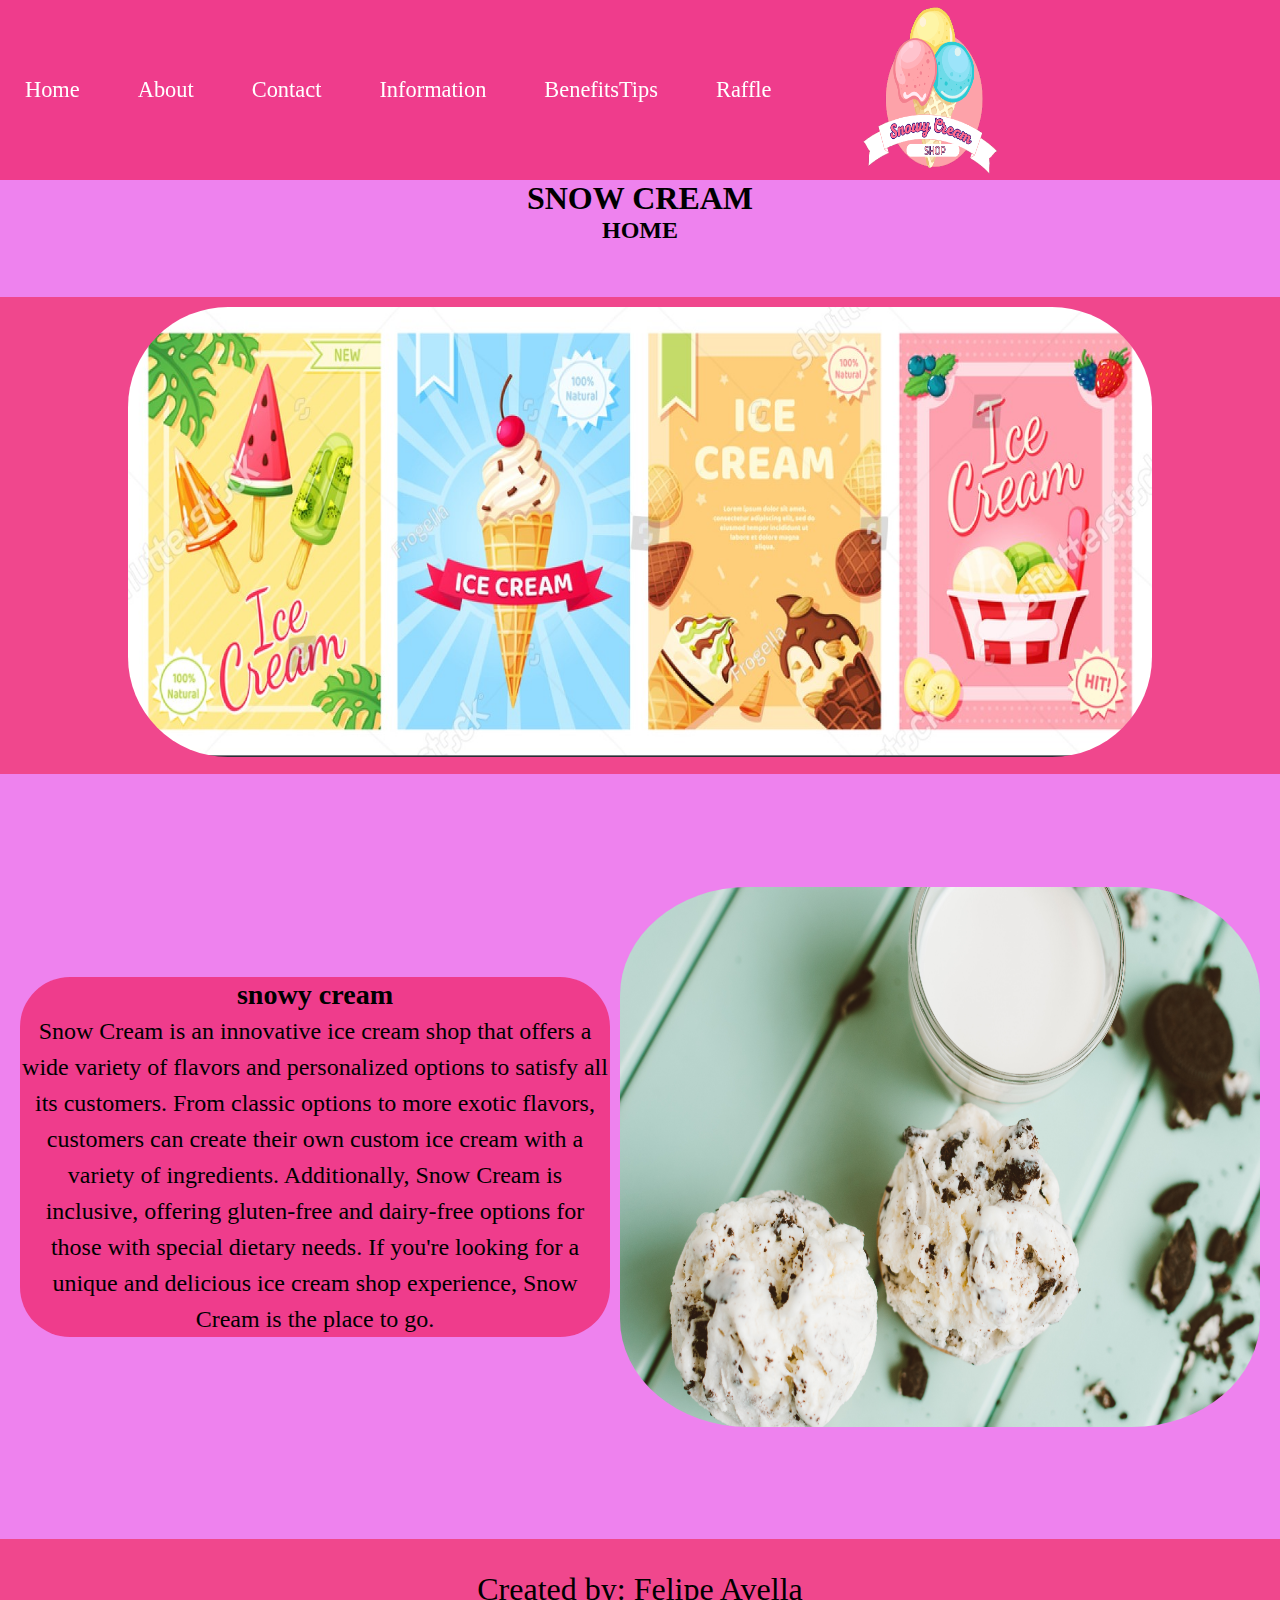
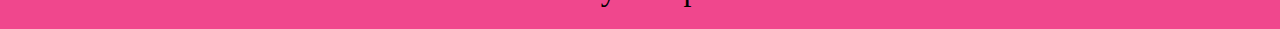
<file: index.html>
<!DOCTYPE html>
<html lang="en">

<head>
    <meta charset="UTF-8">
    <meta name="viewport" content="width=device-width, initial-scale=1.0">
    <title>SNOW-HOME</title>
    <link rel="icon" type="image/png" href="./icon.png">
    <link rel="stylesheet" href="./style.css">
</head>

<body>

    <header>

        <ul id="boton">
            <li><a class="boton" href="index.html">Home</a></li>
            <li><a class="boton" href="about.html">About</a></li>
            <li><a class="boton" href="contact.html">Contact</a></li>
            <li><a class="boton" href="information.html">Information</a></li>
            <li><a class="boton" href="benefitstips.html">BenefitsTips</a></li>
            <li><a class="boton" href="rafle.html">Raffle</a></li>
        </ul>

        <a href="index.html"><img id="logo" src="./logo.png" alt="logo"></a>

    </header>

    <section class="banner">

        <h1>SNOW CREAM</h1>
        <h2>HOME</h2>

    </section>

    <div class="imagen">
        <img src="./banner.jpg" alt="banner">
    </div>


    <main id="main1">
        <section class="parrafo">
            <h3>snowy cream</h3>
            <p>
                Snow Cream is an innovative ice cream shop that offers a wide variety of flavors and personalized
                options to
                satisfy all its customers. From classic options to more exotic flavors, customers can create their own
                custom
                ice cream with a variety of ingredients. Additionally, Snow Cream is inclusive, offering gluten-free and
                dairy-free options for those with special dietary needs. If you're looking for a unique and delicious
                ice
                cream
                shop experience, Snow Cream is the place to go.
            </p>
        </section>

        <img class="imagen2" src="./two-icecream.jpg" alt="imagen">

    </main>

    <footer>
        <p>Created by: Felipe Avella</p>
    </footer>

</body>

</html>
</file>
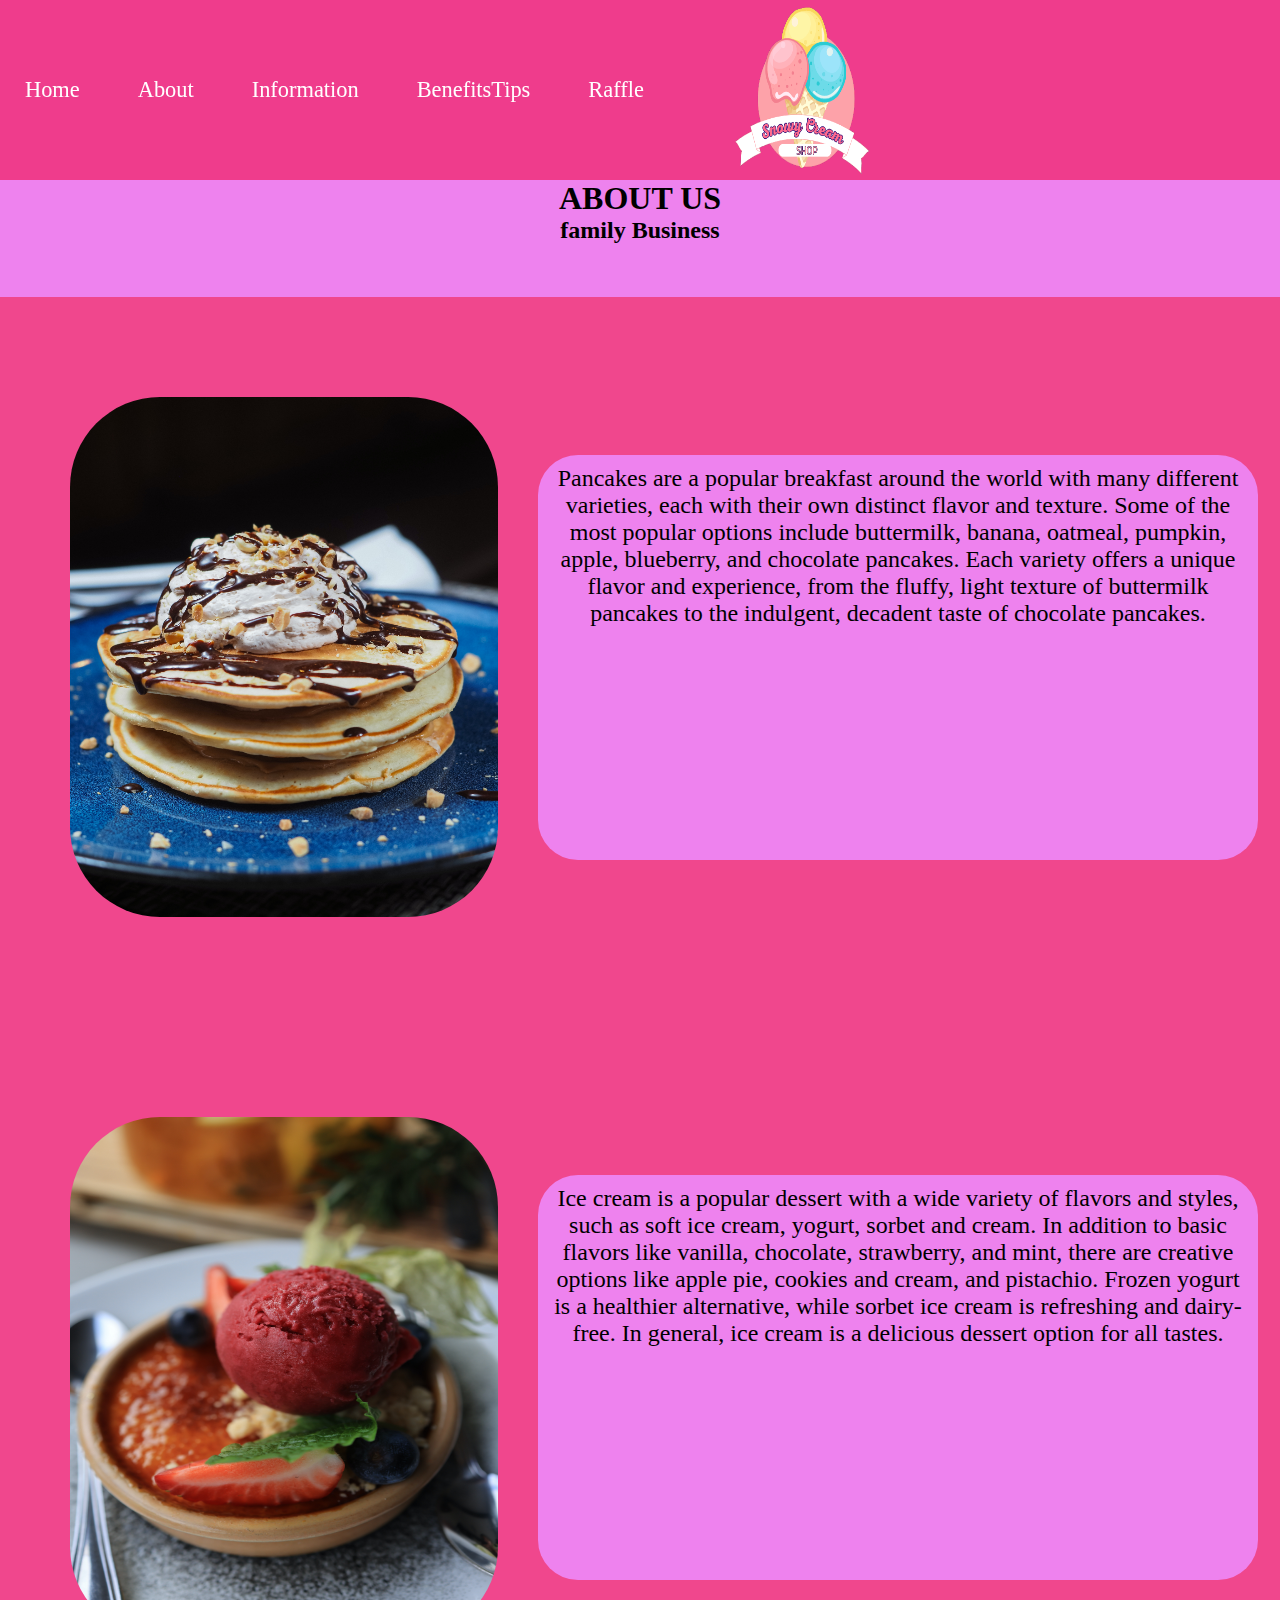
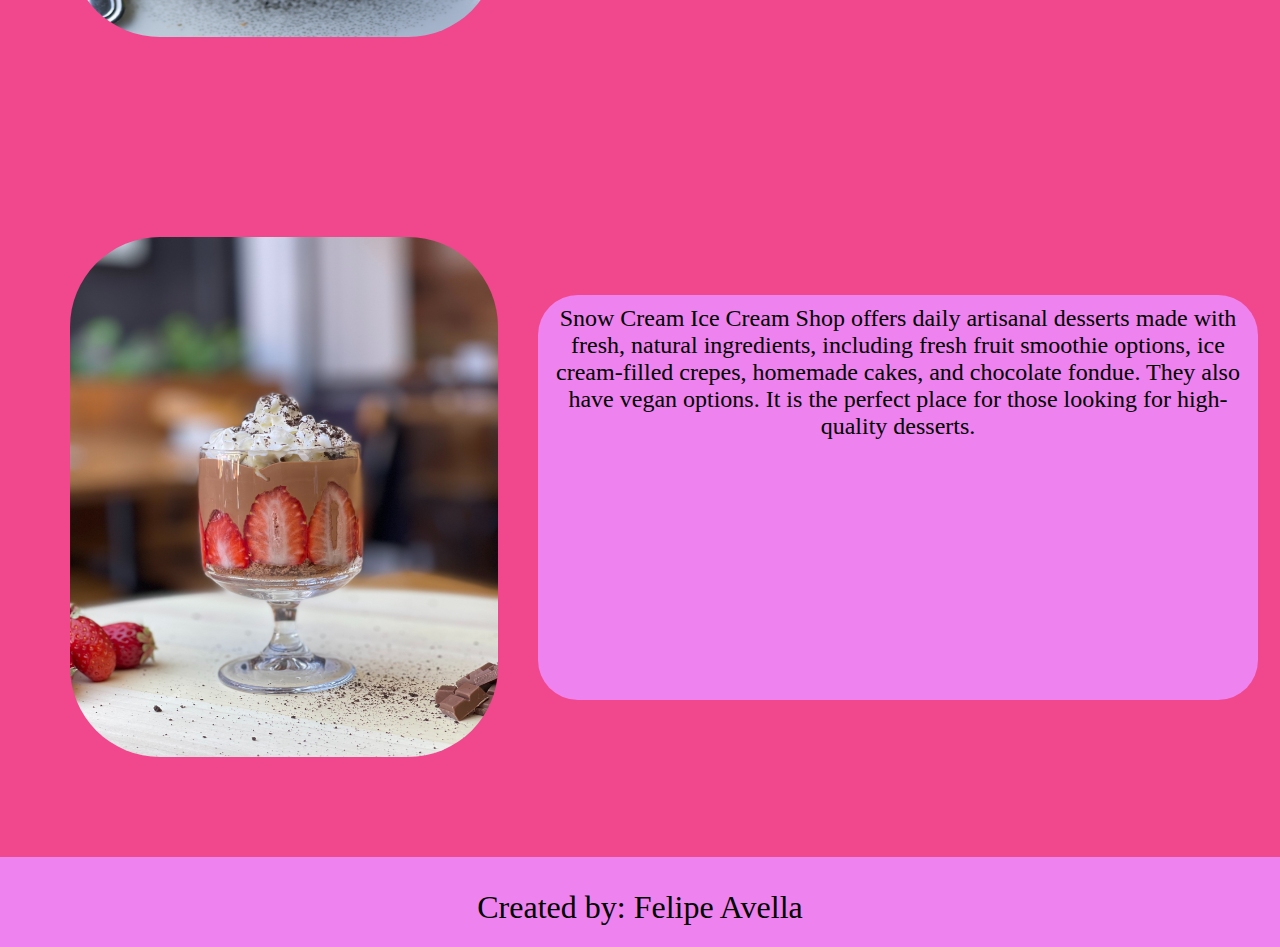
<file: about.html>
<!DOCTYPE html>
<html lang="en">

<head>
    <meta charset="UTF-8">
    <meta name="viewport" content="width=device-width, initial-scale=1.0">
    <title>SNOW-ABOUT US</title>
    <link rel="icon" type="image/png" href="./icon.png">
    <link rel="stylesheet" href="./style.css">
</head>

<body>

    <header>

        <ul id="boton">
            <li ><a class="boton" href="index.html">Home</a></li>
            <li ><a class="boton" href="about.html">About</a></li>
            <li ><a class="boton" href="information.html">Information</a></li>
            <li ><a class="boton" href="benefitstips.html">BenefitsTips</a></li>
            <li ><a class="boton" href="rafle.html">Raffle</a></li>
            
        </ul>
        <a href="index.html"><img id="logo" src="./logo.png" alt="logo"></a>
    </header>

    <section class="banner">
        <h1>ABOUT US</h1>
        <h2>family Business</h2>
    </section>


    <div class="contenedor">
        <img src="./pancakes-ice.jpg" alt="pancakes-ice">
        <p>
            Pancakes are a popular breakfast around the world with many different varieties, each with their own
            distinct flavor and texture. Some of the most popular options include buttermilk, banana, oatmeal, pumpkin,
            apple, blueberry, and chocolate pancakes. Each variety offers a unique flavor and experience, from the
            fluffy, light texture of buttermilk pancakes to the indulgent, decadent taste of chocolate pancakes.
        </p>
    </div>

    <div class="contenedor">
        <img src="./redcream.jpg" alt="redcream">
        <p>
            Ice cream is a popular dessert with a wide variety of flavors and styles, such as soft ice cream, yogurt,
            sorbet and cream. In addition to basic flavors like vanilla, chocolate, strawberry, and mint, there are
            creative options like apple pie, cookies and cream, and pistachio. Frozen yogurt is a healthier alternative,
            while sorbet ice cream is refreshing and dairy-free. In general, ice cream is a delicious dessert option for
            all tastes.
        </p>
    </div>

    <div class="contenedor">
        <img src="./strawberry.jpg" alt="pancakes-ice">
        <p>
            Snow Cream Ice Cream Shop offers daily artisanal desserts made with fresh, natural ingredients, including
            fresh fruit smoothie options, ice cream-filled crepes, homemade cakes, and chocolate fondue. They also have
            vegan options. It is the perfect place for those looking for high-quality desserts.
        </p>
    </div>

    <footer class="ftr">
        <p>Created by: Felipe Avella</p>
    </footer>

</body>

</html>
</file>
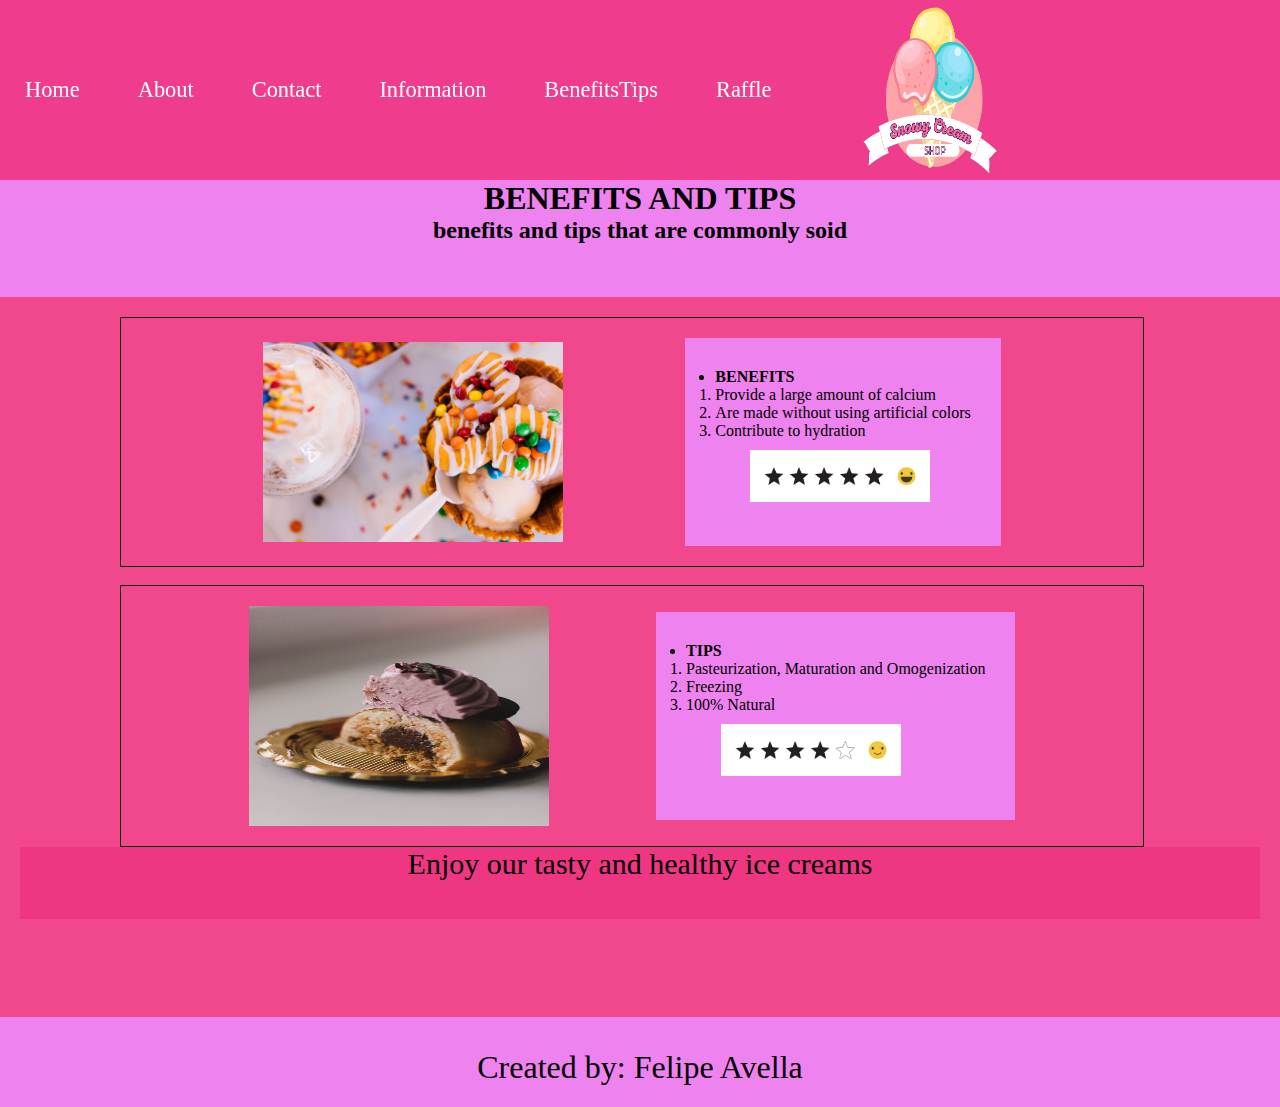
<file: benefitstips.html>
<!DOCTYPE html>
<html lang="en">

<head>
    <meta charset="UTF-8">
    <meta name="viewport" content="width=device-width, initial-scale=1.0">
    <title>SNOW-Benefits and Tips</title>
    <link rel="icon" type="image/png" href="./icon.png">
    <link rel="stylesheet" href="./style.css">
</head>

<body>
    <header>

        <ul id="boton">
            <li><a class="boton" href="index.html">Home</a></li>
            <li><a class="boton" href="about.html">About</a></li>
            <li><a class="boton" href="contact.html">Contact</a></li>
            <li><a class="boton" href="information.html">Information</a></li>
            <li><a class="boton" href="benefitstips.html">BenefitsTips</a></li>
            <li ><a class="boton" href="rafle.html">Raffle</a></li>

        </ul>

        <a href="index.html"><img id="logo" src="./logo.png" alt="logo"></a>

    </header>

    <div class="banner">

        <h1>BENEFITS AND TIPS</h1>
        <h2>benefits and tips that are commonly soid</h2>

    </div>

    <main id="main">

        <div class="tabla1">
            <img class="imagen1" src="cream-ice.jpg" alt="cream-ice">
            <dl class="tabla">
                <dt>
                    <ul>
                        <li><b>BENEFITS</b></li>
                    </ul>
                </dt>
                <dd>                
                    <ol>
                        <li>Provide a large amount of calcium</li>
                        <li>Are made without using artificial colors</li>
                        <li>Contribute to hydration</li>
                        <img class="image" src="estrellas.png" alt="estrellas">
                    </ol>
                </dd>
            </dl>
            
        </div>
        <br>
        <div class="tabla2">
            <img class="imagen1" src="candy-icecream.jpg" alt="candy-icecream">

            <dl class="tabla">
                <dt>
                    <ul>
                        <li><b>TIPS</b></li>
                    </ul>
                </dt>

                <dd>
                    <ol>
                        <li>Pasteurization, Maturation and Omogenization</li>
                        <li>Freezing</li>
                        <li>100% Natural</li>
                        <img class="image" src="estre2.png" alt="estre2">
                    </ol>
                </dd>
            </dl>
        </div>
        <div class="prf">
            <p>Enjoy our tasty and healthy ice creams</p>
        </div>
    </main>

    
    <footer class="ftr">
        <p>Created by: Felipe Avella</p>
    </footer>


</body>

</html>
</file>
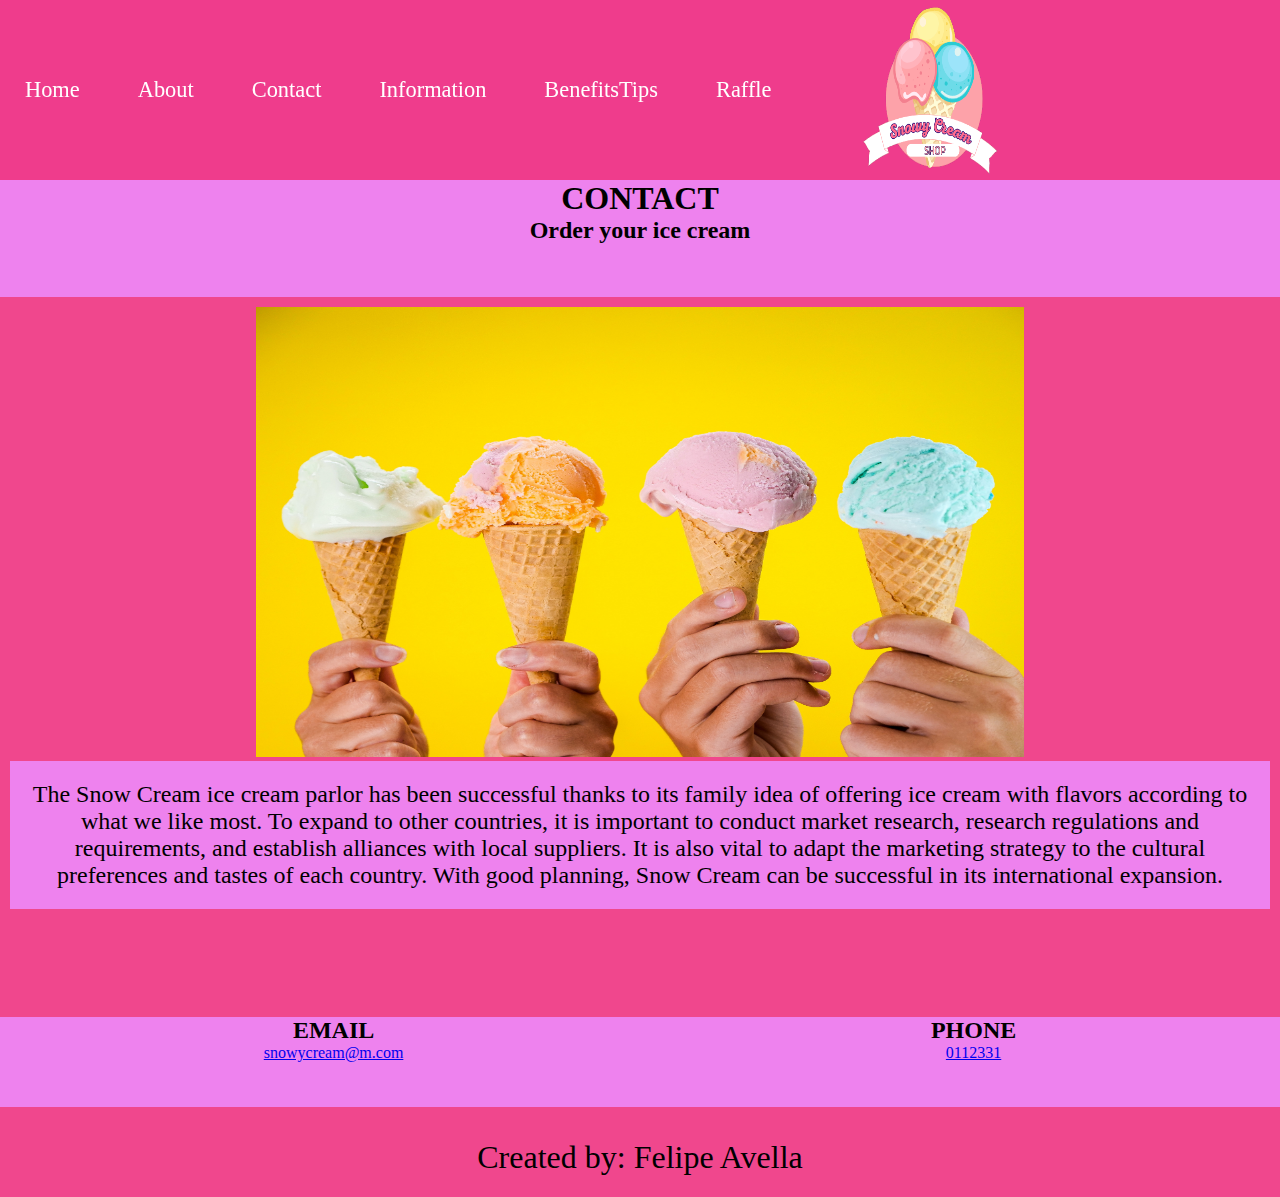
<file: contact.html>
<!DOCTYPE html>
<html lang="en">

<head>
    <meta charset="UTF-8">
    <meta name="viewport" content="width=device-width, initial-scale=1.0">
    <title>SONW-CONTACT</title>
    <link rel="icon" type="image/png" href="./icon.png">
    <link rel="stylesheet" href="./style.css">
</head>

<body>
    <header>
        
        <ul id="boton">
            <li ><a class="boton" href="index.html">Home</a></li>
            <li ><a class="boton" href="about.html">About</a></li>
            <li ><a class="boton" href="contact.html">Contact</a></li>
            <li ><a class="boton" href="information.html">Information</a></li>
            <li ><a class="boton" href="benefitstips.html">BenefitsTips</a></li>
            <li ><a class="boton" href="rafle.html">Raffle</a></li>
            
        </ul>

        <a  href="index.html" ><img id="logo" src="./logo.png" alt="logo"></a>

        
    </header>

    <section class="banner">
        
        <h1>CONTACT</h1>
        <h2>Order your ice cream</h2>
        
    </section>
    
                
    


    <div class="contenedor2">
        <img src="./icecream.jpg" alt="imagen5">
        
        <p>
        The Snow Cream ice cream parlor has been successful thanks to its family idea of offering ice cream with flavors according to what we like most. To expand to other countries, it is important to conduct market research, research regulations and requirements, and establish alliances with local suppliers. It is also vital to adapt the marketing strategy to the cultural preferences and tastes of each country. With good planning, Snow Cream can be successful in its international expansion.
        </p>

    </div>
    <div class="ctd">
        <div class="contenedor3">
            <p> <strong>EMAIL</strong></p>
            <a href="https://mail.google.com">
                snowycream@m.com
            </a>
            
        </div>
        <div class="contenedor3">
            <p> <strong>PHONE</strong></p>
            <a href="https://wa.me/">0112331</a>
        </div>
    </div>
    <footer>
        <p>Created by: Felipe Avella</p>

    </footer>

</body>

</html>
</file>
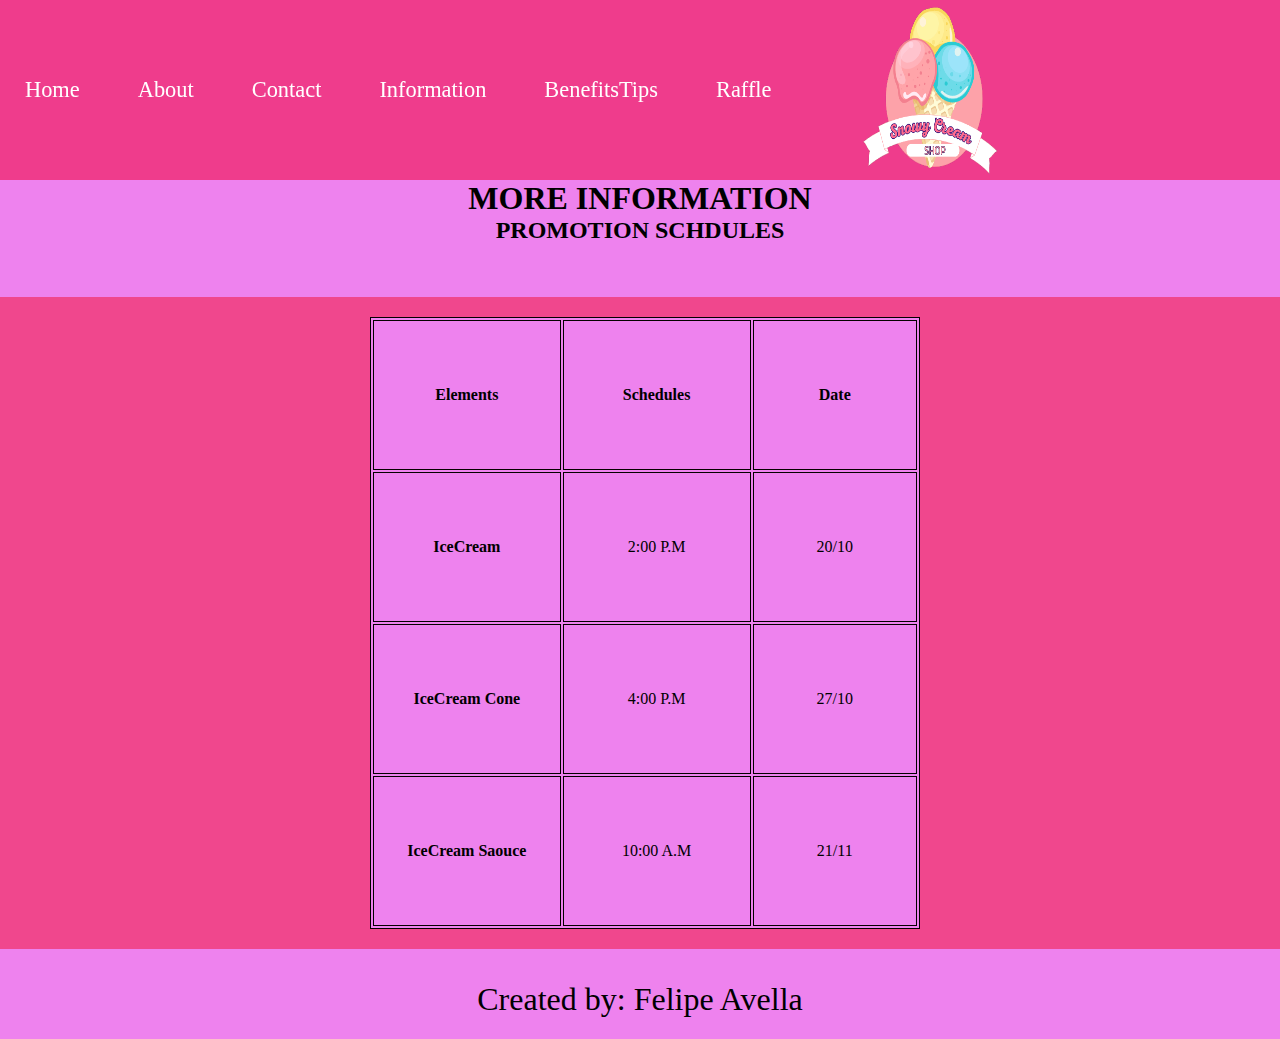
<file: information.html>
<!DOCTYPE html>
<html lang="en">

<head>
    <meta charset="UTF-8">
    <meta name="viewport" content="width=device-width, initial-scale=1.0">
    <title>SNOW-INFORMATION</title>
    <link rel="icon" type="image/png" href="./icon.png">
    <link rel="stylesheet" href="./style.css">
</head>

<body>
    <header>

        <ul id="boton">
            <li><a class="boton" href="index.html">Home</a></li>
            <li><a class="boton" href="about.html">About</a></li>
            <li><a class="boton" href="contact.html">Contact</a></li>
            <li><a class="boton" href="information.html">Information</a></li>
            <li><a class="boton" href="benefitstips.html">BenefitsTips</a></li>
            <li ><a class="boton" href="rafle.html">Raffle</a></li>

        </ul>

        <a href="index.html"><img id="logo" src="./logo.png" alt="logo"></a>

    </header>

    <div class="banner">

        <h1>MORE INFORMATION</h1>
        <h2>PROMOTION SCHDULES</h2>

    </div>

    <div class="table">
        <table>
            <thead>
                <tr>
                    <th>Elements</th>
                    <th>Schedules</th>
                    <th>Date</th>
                </tr>
            </thead>
            <tbody>
                <tr>
                    <th>IceCream</th>
                    <td> 2:00 P.M</td>
                    <td>20/10</td>
                </tr>
                <tr>
                    <th>IceCream Cone</th>
                    <td> 4:00 P.M</td>
                    <td>27/10</td>
                </tr>
                <tr>
                    <th>IceCream Saouce</th>
                    <td> 10:00 A.M</td>
                    <td>21/11</td>
                </tr>
            </tbody>
        </table>
    </div>
    <footer class="ftr">
        <p>Created by: Felipe Avella</p>
    </footer>


</body>

</html>
</file>
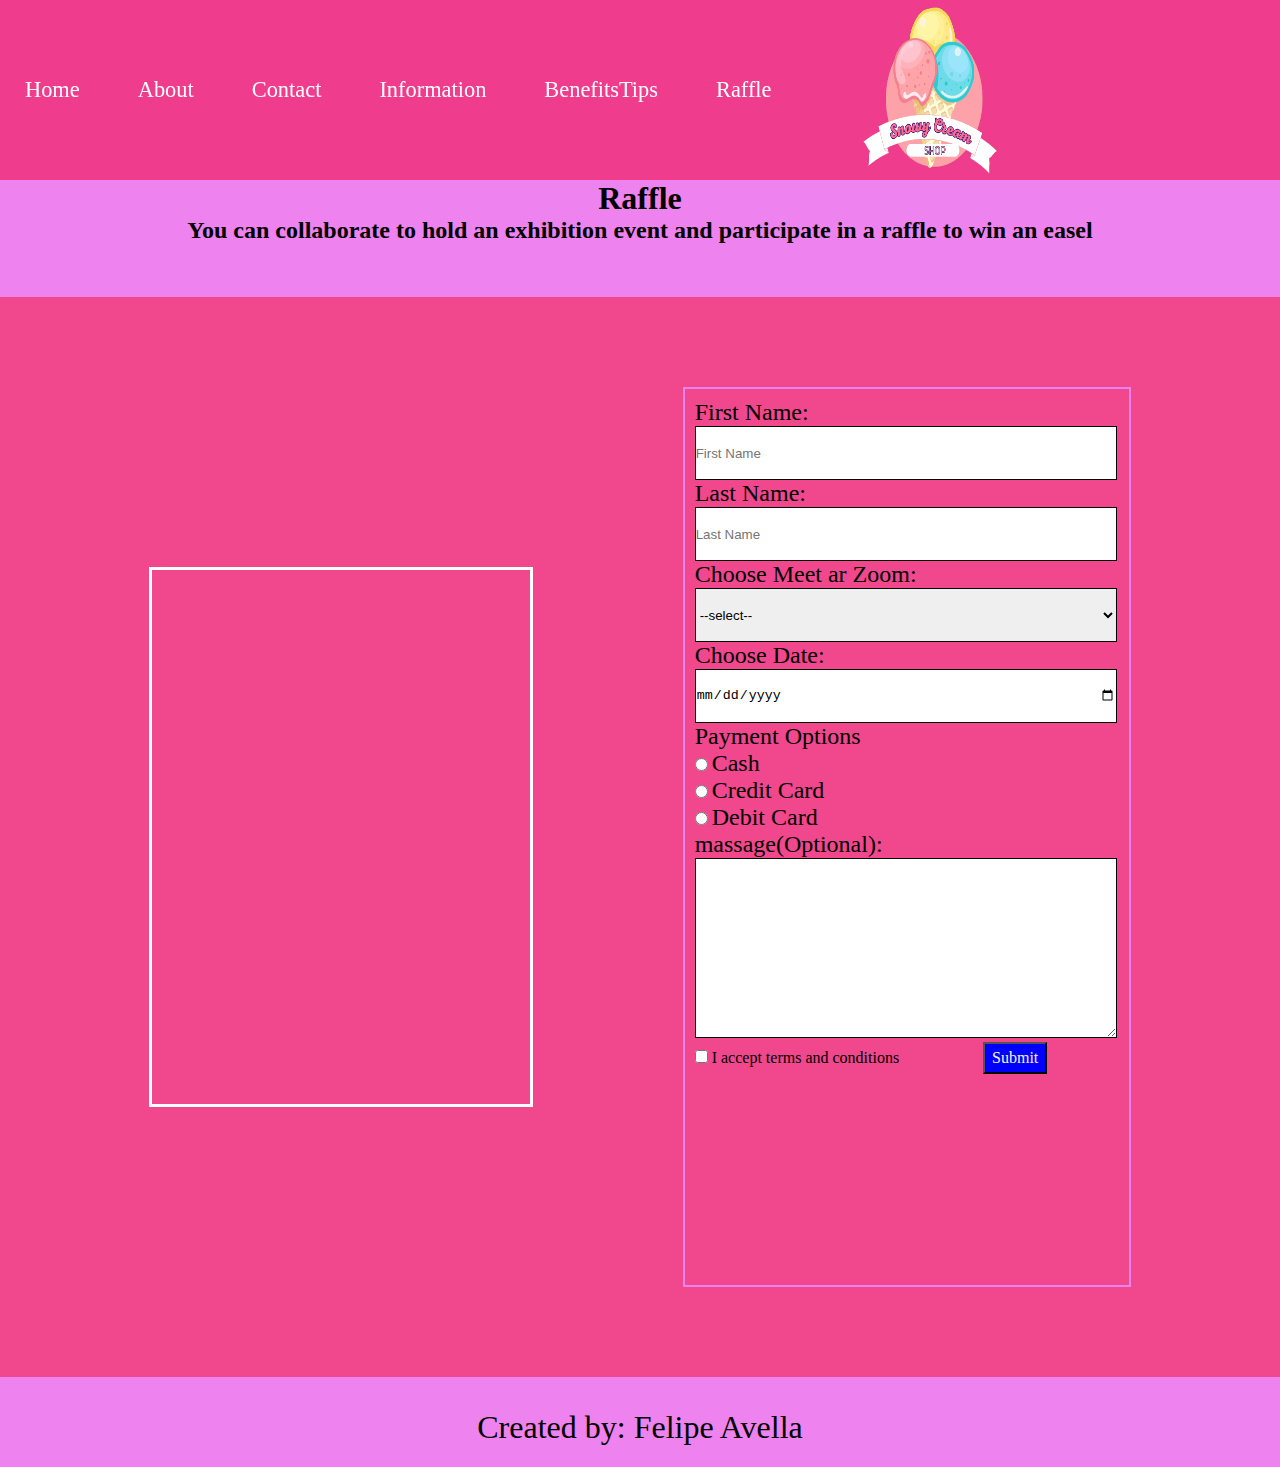
<file: rafle.html>
<!DOCTYPE html>
<html lang="en">

<head>
    <meta charset="UTF-8">
    <meta name="viewport" content="width=device-width, initial-scale=1.0">
    <title>SNOW-Raffle</title>
    <link rel="icon" type="image/png" href="./icon.png">
    <link rel="stylesheet" href="./style.css">

</head>

<body>

    <header>

        <ul id="boton">
            <li><a class="boton" href="index.html">Home</a></li>
            <li><a class="boton" href="about.html">About</a></li>
            <li><a class="boton" href="contact.html">Contact</a></li>
            <li><a class="boton" href="information.html">Information</a></li>
            <li><a class="boton" href="benefitstips.html">BenefitsTips</a></li>
            <li><a class="boton" href="rafle.html">Raffle</a></li>

        </ul>
        
        <a href="index.html" ><img id="logo" src="/logo.png" alt="logo"></a>

    </header>
    
    <div class="banner">

        <h1>Raffle</h1>
        <h2>You can collaborate to hold an exhibition event and participate in a raffle to win an easel</h2>

    </div>



    <section class="conte">

        <iframe class="mapa"
            src="https://www.google.com/maps/embed?pb=!1m18!1m12!1m3!1d681584.8563638987!2d-118.452357443383!3d34.03430456348522!2m3!1f0!2f0!3f0!3m2!1i1024!2i768!4f13.1!3m3!1m2!1s0x80c2c75ddc27da13%3A0xe22fdf6f254608f4!2sLos%20%C3%81ngeles%2C%20California%2C%20EE.%20UU.!5e0!3m2!1ses!2sco!4v1698020613811!5m2!1ses!2sco"
            allowfullscreen="" loading="lazy" referrerpolicy="no-referrer-when-downgrade">
        </iframe></iframe>


        <form action="#" method="get" class="formulario">

            <label class="letras" for="Name_id">First Name:</label>
            <input type="text" class="nombre" id="Name_id" autocomplete="given-name" placeholder="First Name">
            <br>
            <label class="letras" for="surname_id">Last Name:</label>
            <input type="text" class="nombre" id="surname_id" autocomplete="family-name" placeholder="Last Name" >
            <br>
            <label class="letras" for="Chose">Choose Meet ar Zoom:</label>
            <select class="nombre" name="chose" id="Chose" >
                <option>--select--</option>
                <option>Zoom</option>
                <option>Meet</option>
            </select>
            <br>
            <label class="letras" for="Choose">Choose Date:</label>
            <input type="date" class="nombre" id="Choose" autocomplete="email" placeholder="email"><br>
            <label class="letras">Payment Options</label>
            <br>
            <input type="radio" id="cash" name="fav_language">
            <label class="letras" for="cash">Cash</label><br>
            <input type="radio" id="credit" name="fav_language">
            <label class="letras" for="credit">Credit Card</label><br>
            <input type="radio" id="debit" name="fav_language">
            <label class="letras" for="debit">Debit Card</label><br>
            <label class="letras" for="Comentarios">massage(Optional):</label>
            <br>
            <textarea class="nombres" id="Comentarios"></textarea><br>
            <input type="checkbox" id="check">
            <label for="check" class="texto">I accept terms and conditions</label>
            <input type="submit" id="enviar">

        </form>
    </section>
    <footer class="ftr">
        <p>Created by: Felipe Avella</p>
    </footer>
</body>

</html>
</file>
<file: style.css>
@media (min-width:320px) and (max-width:768px) {
    * {
        margin: 0;
        padding: 0;
        box-sizing: border-box;
    }

    header {


        background-color: rgba(238, 53, 130, 0.911);
        width: 100%;
        display: flex;
        flex-direction: column-reverse;
        text-align: center;
        padding-bottom: 20px;

    }


    #logo {
        width: 13vw;
    }

    #boton {

        text-align: center;
        list-style-type: none;
        gap: 0.5rem;
        flex-direction: column;
    }

    .boton {
        padding: 5px;
        cursor: pointer;
        font-size: 1rem;
        border-radius: 10px;
        transition: all 0.5s ease-out;
        font-family: cursive;
        text-align: center;
        text-decoration: none;
        color: white;

    }

    .boton:hover {
        background-color: violet;
        color: black;
    }

    .banner {

        font-size: 0.5rem;
        background-color: violet;
        font-family: cursive;
        height: 6vh;
        text-align: center;
        flex-direction: column;


    }

    /*index.html*/
    .imagen {

        background-color: rgba(238, 53, 130, 0.911);
        padding: 10px;
        width: 100%;
        height: 45vh;
        text-align: center;


    }

    .imagen>img {

        border-radius: 50px;
        width: 95vw;
        height: 40vh;
    }

    #main1 {


        padding: 10px;
        background-color: violet;
        height: 80vh;
        display: flex;
        flex-direction: column-reverse;
        align-items: center;

    }

    .parrafo {
        background-color: rgba(238, 53, 130, 0.911);
        padding: 10px;
        text-align: center;
        border-radius: 50px;
        align-items: center;
        font-family: cursive;
        font-size: 1.3rem;
        margin-top: 10px;
    }

    .imagen2 {
        width: 60vw;
        height: 40vh;
        border-radius: 20%;

    }

    /* about*/
    .contenedor {

        padding: 10px;
        background-color: rgb(238, 53, 130, 0.911);
        height: 60vh;
        display: flex;
        flex-direction: column;
        text-align: center;
        align-items: center;



    }

    .contenedor>img {

        border-radius: 30px;
        width: 50vw;
        height: 40vh;

    }

    .contenedor>p {

        margin-top: 10px;
        background-color: violet;
        font-size: 1rem;
        font-family: cursive;
        text-align: justify;

    }

    /* contact*/
    div.ctd {

        display: flex;
        flex-direction: column;
        padding: 10px;
        height: 14vh;
        background-color: violet;
        display: flex;

        text-align: center;

    }

    .contenedor3>p {

        padding: 1px;
        font-size: 0.9rem;
        font-family: cursive;

    }

    .contenedor2 {


        background-color: rgba(238, 53, 130, 0.911);
        height: 65vh;
        display: flex;
        padding: 10px;
        flex-direction: column;
        text-align: center;
        align-items: center;
    }

    .contenedor2>p {
        font-family: cursive;
        font-size: 1rem;
    }

    .contenedor2>img {

        padding: 10px;
        height: 30vh;
        width: 70vw;
    }


    /*information*/

    table,
    tr,
    th,
    td {

        background-color: violet;
        width: 60vw;
        height: 10vh;
        border: 1px rgb(5, 0, 0) solid;
        margin-left: 17%;
        text-align: center;

    }

    .table {
        background-color: rgba(238, 53, 130, 0.911);
        padding: 20px;

    }

    /*benefits*/

    #main {
        position: relative;
        padding: 20px;
        display: flex;
        flex-direction: column;
        justify-content: center;
        background-color: rgba(238, 53, 130, 0.911);
        height: 153vh;


    }

    .tabla1 {

        position: absolute;
        top: 3%;
        left: 18%;
        padding: 20px;
        border: 1px solid;
        display: flex;
        flex-direction: column;
        align-items: center;
        width: 65vw;

    }

    ol,
    ul {
        display: flex;
        flex-direction: column;
        align-items: center;
    }

    .tabla2 {

        position: absolute;
        top: 50%;
        left: 18%;
        padding: 20px;
        border: 1px solid;
        display: flex;
        flex-direction: column;
        align-items: center;
        width: 65vw;


    }

    .tabla {

        background-color: violet;
        padding: 25px;

    }

    .image {
        display: flex;
        align-items: center;
        padding: 10px;
        width: 30vw;
    }

    .imagen1 {
        height: 35vh;
        width: 45vw;
    }

    .prf {
        position: absolute;
        top: 95%;
        left: 23%;
        padding: 10px;
        height: 6vh;
        background-color: violet;
        text-align: center;
        font-size: 1.3rem;
        font-family: cursive;

    }

    /*raffle*/



    .mapa {
        border: 3px solid white;
        width: 40vw;
        height: 40vh;
        margin-top: 10px;
    }

    .conte {
        display: flex;
        flex-direction: column-reverse;

        background-color: rgba(238, 53, 130, 0.911);
        height: 90vh;
        width: 100vw;
        align-items: center;
        padding: 20px;
    }

    .formulario {

        padding: 10px;
        border: 2px solid violet;
        font-family: cursive;
        height: 90vh;
        width: 43vw;
        margin: auto;

    }

    .letras {
        font-size: 1rem;
    }

    .nombre {
        border: 1px solid black;
        width: 38vw;
        height: 4vh;

    }

    .nombres {
        border: 1px solid black;
        width: 38vw;
        height: 6vh;

    }

    .texto {
        font-size: 0.7rem;
    }

    #enviar {
        padding: 2px;
        background-color: violet;
        color: black;
        font-family: cursive;
        width: 8vw;
        font-size: 0.8rem;
        margin-left: 20px;


    }

    /* footers*/



    footer {

        background-color: rgba(238, 53, 130, 0.911);
        font-size: 1.3rem;
        padding-top: 10px;
        height: 8vh;
        text-align: center;
        font-family: cursive;
        align-content: center;
        align-items: center;

    }

    footer.ftr {
        background-color: violet;
        font-size: 1.3rem;
        padding-top: 10px;
        height: 7vh;
        text-align: center;
        font-family: cursive;
        align-content: center;
        align-items: center;

    }
}

@media (min-width:768px) and (max-width:1024px) {
    * {
        margin: 0;
        padding: 0;
        box-sizing: border-box;
    }

    header {


        background-color: violet;
        width: 100%;
        display: flex;
        flex-direction: column-reverse;
        text-align: center;
        padding-bottom: 20px;

    }


    #logo {
        width: 10vw;
    }

    #boton {

        text-align: center;
        list-style-type: none;
        gap: 0.5rem;
        flex-direction: column;
    }

    .boton {
        padding: 5px;
        cursor: pointer;
        font-size: 1rem;
        border-radius: 10px;
        transition: all 0.5s ease-out;
        font-family: cursive;
        text-align: center;
        text-decoration: none;
        color: white;

    }

    .boton:hover {
        background-color: rgba(238, 53, 130, 0.911);
        color: black;
    }

    .banner {

        font-size: 0.5rem;
        background-color: rgba(238, 53, 130, 0.911);
        font-family: cursive;
        height: 6vh;
        text-align: center;
        flex-direction: column;


    }

    /*index.html*/
    .imagen {

        background-color: violet;
        padding: 10px;
        width: 100%;
        height: 45vh;
        text-align: center;


    }

    .imagen>img {

        border-radius: 50px;
        width: 95vw;
        height: 40vh;
    }

    #main1 {


        padding: 10px;
        background-color: rgba(238, 53, 130, 0.911);
        height: 80vh;
        display: flex;
        flex-direction: column-reverse;
        align-items: center;

    }

    .parrafo {
        background-color: violet;
        padding: 10px;
        text-align: center;
        border-radius: 50px;
        align-items: center;
        font-family: cursive;
        font-size: 1.3rem;
        margin-top: 10px;
    }

    .imagen2 {
        width: 60vw;
        height: 40vh;
        border-radius: 20%;

    }

    /* about*/
    .contenedor {

        padding: 20px;
        background-color: violet;
        height: 60vh;
        display: flex;
        flex-direction: column;
        text-align: center;
        align-items: center;



    }

    .contenedor>img {

        border-radius: 30px;
        margin: 0 auto;
        width: 50vw;
        height: 40vh;

    }

    .contenedor>p {

        margin-top: 10px;
        background-color: rgba(238, 53, 130, 0.911);
        font-size: 1rem;
        font-family: cursive;
        text-align: justify;

    }

    /* contact*/
    div.ctd {

        display: flex;
        flex-direction: column;
        padding: 10px;
        height: 14vh;
        background-color: rgba(238, 53, 130, 0.911);
        display: flex;
        text-align: center;

    }

    .contenedor3>p {

        padding: 1px;
        font-size: 0.9rem;
        font-family: cursive;

    }

    .contenedor2 {

        background-color: violet;
        height: 50vh;
        display: flex;
        padding: 10px;
        flex-direction: column;
        text-align: center;
        align-items: center;
    }

    .contenedor2>p {
        font-family: cursive;
        font-size: 1rem;
    }

    .contenedor2>img {

        padding: 10px;
        height: 30vh;
        width: 70vw;
    }


    /*information*/

    table,
    tr,
    th,
    td {

        background-color: rgba(238, 53, 130, 0.911);
        width: 60vw;
        height: 10vh;
        border: 1px rgb(5, 0, 0) solid;
        margin-left: 17%;
        text-align: center;

    }

    .table {
        background-color: violet;
        padding: 20px;

    }

    /*benefits*/

    #main {
        position: relative;
        padding: 20px;
        display: flex;
        flex-direction: column;
        justify-content: center;
        background-color: violet;
        height: 170vh;


    }

    .tabla1 {

        position: absolute;
        top: 2%;
        left: 18%;
        padding: 20px;
        border: 1px solid;
        display: flex;
        flex-direction: column;
        align-items: center;
        width: 65vw;

    }

    ol,
    ul {
        display: flex;
        flex-direction: column;
        align-items: center;
    }

    .tabla2 {

        position: absolute;
        top: 45%;
        left: 18%;
        padding: 20px;
        border: 1px solid;
        display: flex;
        flex-direction: column;
        align-items: center;
        width: 65vw;


    }

    .tabla {

        background-color: rgba(238, 53, 130, 0.911);
        padding: 25px;

    }

    .image {
        display: flex;
        align-items: center;
        padding: 10px;
        width: 40vw;
    }

    .imagen1 {
        height: 34vh;
        width: 45vw;
    }

    .prf {
        position: absolute;
        top: 95%;
        left: 24%;
        padding: 10px;
        height: 6vh;
        background-color: rgba(238, 53, 130, 0.911);
        text-align: center;
        font-size: 1.3rem;
        font-family: cursive;

    }

    /*raffle*/



    .mapa {
        border: 3px solid white;
        width: 40vw;
        height: 40vh;
        margin-top: 10px;
    }

    .conte {
        display: flex;
        flex-direction: column-reverse;

        background-color: violet;
        height: 90vh;
        width: 100vw;
        align-items: center;
        padding: 20px;
    }

    .formulario {

        padding: 10px;
        border: 2px solid rgba(238, 53, 130, 0.911);
        font-family: cursive;
        height: 90vh;
        width: 43vw;
        margin: auto;

    }

    .letras {
        font-size: 1rem;
    }

    .nombre {
        border: 1px solid black;
        width: 38vw;
        height: 4vh;

    }

    .nombres {
        border: 1px solid black;
        width: 38vw;
        height: 6vh;

    }

    .texto {
        font-size: 0.7rem;
    }

    #enviar {
        padding: 2px;
        background-color: rgba(238, 53, 130, 0.911);
        color: black;
        font-family: cursive;
        width: 8vw;
        font-size: 0.8rem;
        margin-left: 20px;


    }

    /* footers*/



    footer {

        background-color: violet;
        font-size: 1.3rem;
        padding-top: 10px;
        height: 8vh;
        text-align: center;
        font-family: cursive;
        align-content: center;
        align-items: center;

    }

    footer.ftr {
        background-color: rgba(238, 53, 130, 0.911);
        font-size: 1.3rem;
        padding-top: 10px;
        height: 7vh;
        text-align: center;
        font-family: cursive;
        align-content: center;
        align-items: center;

    }
}

@media screen and (min-width:1024px) {

    * {
        margin: 0;
        padding: 0;
        box-sizing: border-box;
    }

    header {
        position: fixed;
        background-color: rgba(238, 53, 130, 0.911);
        height: 20vh;
        display: flex;
        align-items: center;
        width: 100%;

    }

    #logo {

        width: 15vw;
        height: 30vh;
        margin-left: 40px;

    }

    #boton {
        display: flex;
        align-items: center;
        list-style-type: none;
        gap: 0.5rem;
    }

    .boton {

        padding: 5px;
        margin: 20px;
        cursor: pointer;
        font-size: 1.4rem;
        border-radius: 20px;
        transition: all 0.5s ease-out;
        font-family: cursive;
        text-align: center;
        text-decoration: none;
        color: white;

    }

    .boton:hover {
        background-color: violet;
        color: black;
    }

    .banner {

        align-items: center;
        display: flex;
        flex-direction: column;
        font-size: 1em;
        background-color: violet;
        font-family: cursive;
        padding-top: 20vh;
        height: 33vh;


    }

    .imagen {
        background-color: rgba(238, 53, 130, 0.911);
        padding: 10px;
        width: 100%;
        height: 53vh;
        text-align: center;


    }

    .imagen>img {

        border-radius: 100px;
        width: 80vw;
        height: 50vh;
    }

    #main1 {

        margin: 0px;
        padding: 20px;
        background-color: violet;
        height: 85vh;
        display: flex;
        align-items: center;
        justify-content: center;


    }

    .parrafo {

        position: relative;
        background-color: rgba(238, 53, 130, 0.911);
        width: 70vw;
        text-align: center;
        border-radius: 50px;
        align-items: center;
        font-family: cursive;
        font-size: 1.5em;
        line-height: 1.5em;
    }


    .imagen2 {
        width: 50vw;
        height: 60vh;
        border-radius: 20%;
        margin-left: 10px;
    }

    /* contact*/
    .ctd {


        height: 10vh;
        background-color: violet;
        display: flex;
        flex-direction: row;
        justify-content: space-around;
        text-align: center;

    }

    .contenedor3>p {

        font-size: 1.5rem;
        font-family: cursive;

    }

    .contenedor2 {
        padding: 10px;
        background-color: rgba(238, 53, 130, 0.911);
        height: 80vh;
        text-align: center;
        align-items: center;
    }

    div.contenedor2>p {

        padding: 20px;
        font-family: cursive;
        background-color: violet;
        font-size: 1.5rem;
    }

    div.contenedor2>img {

        height: 50vh;
        width: 60vw;
    }

    /* about*/
    div.contenedor {

        background-color: rgb(238, 53, 130, 0.911);
        height: 80vh;
        display: flex;
        text-align: center;
        align-items: center;
        padding: 10px;
    }

    .contenedor>img {

        border-radius: 100px;
        margin-left: 50px;
        width: 35vw;
        height: 60vh;
        padding: 10px;
    }

    .contenedor>p {

        border-radius: 40px;
        padding: 10px;
        margin-left: 30px;
        background-color: violet;
        height: 45vh;
        width: 80vh;
        font-size: 1.5rem;
        font-family: cursive;
        text-align: center;
        
    }

    /*information*/
    table,
    tr,
    th,
    td {

        background-color: violet;
        width: 550px;
        height: 150px;
        border: 1px rgb(5, 0, 0) solid;
        margin-left: 350px;
        text-align: center;

    }

    .table {
        background-color: rgba(238, 53, 130, 0.911);
        padding: 20px;

    }

    /*benefits*/

    #main {
        padding: 20px;
        display: flexbox;
        background-color: rgba(238, 53, 130, 0.911);
        height: 80vh;

    }

    .tabla1 {

        padding: 20px;
        border: 1px solid;
        display: flex;
        align-items: center;
        width: 80vw;
        justify-content: center;
        justify-content: space-evenly;
        margin-left: 100px;


    }

    .tabla2 {

        padding: 20px;
        border: 1px solid;
        display: flex;
        align-items: center;
        width: 80vw;
        justify-content: center;
        justify-content: space-evenly;
        margin-left: 100px;

    }

    .tabla {

        background-color: violet;
        padding: 30px;

    }

    .image {
        padding: 10px;
        margin-left: 25px;
        width: 200px;
    }

    .tabla1>img {
        height: 200px;
        width: 300px;

    }

    .tabla2>img {
        height: 220px;
        width: 300px;

    }

    /*raffle*/



    .mapa {
        border: 3px solid white;
        width: 30vw;
        height: 60vh;
    }

    .conte {

        display: flex;
        justify-content: space-evenly;
        background-color: rgba(238, 53, 130, 0.911);
        height: 120vh;
        align-items: center;
    }

    .formulario {

        padding: 10px;
        border: 2px solid violet;
        font-family: cursive;
        height: 100vh;
        width: 35vw;


    }

    .letras {
        font-size: 1.5rem;


    }

    .nombre {
        border: 1px solid black;
        width: 33vw;
        height: 6vh;

    }

    .nombres {
        border: 1px solid black;
        width: 33vw;
        height: 20vh;

    }

    #enviar {
        padding: 5px;
        background-color: blue;
        color: beige;
        font-family: cursive;
        width: 5vw;
        font-size: 1rem;
        margin-left: 80px;

    }



    .prf {
        height: 8vh;
        background-color: rgba(238, 53, 130, 0.911);
        text-align: center;
        font-size: 30px;
        font-family: cursive;

    }

    footer {

        background-color: rgba(238, 53, 130, 0.911);
        font-size: 2rem;
        padding-top: 10px;
        height: 10vh;
        text-align: center;
        font-family: cursive;
        align-content: center;
        align-items: center;

    }

    footer.ftr {
        background-color: violet;
        font-size: 2rem;
        padding-top: 10px;
        height: 10vh;
        text-align: center;
        font-family: cursive;
        align-content: center;
        align-items: center;

    }
}
</file>
